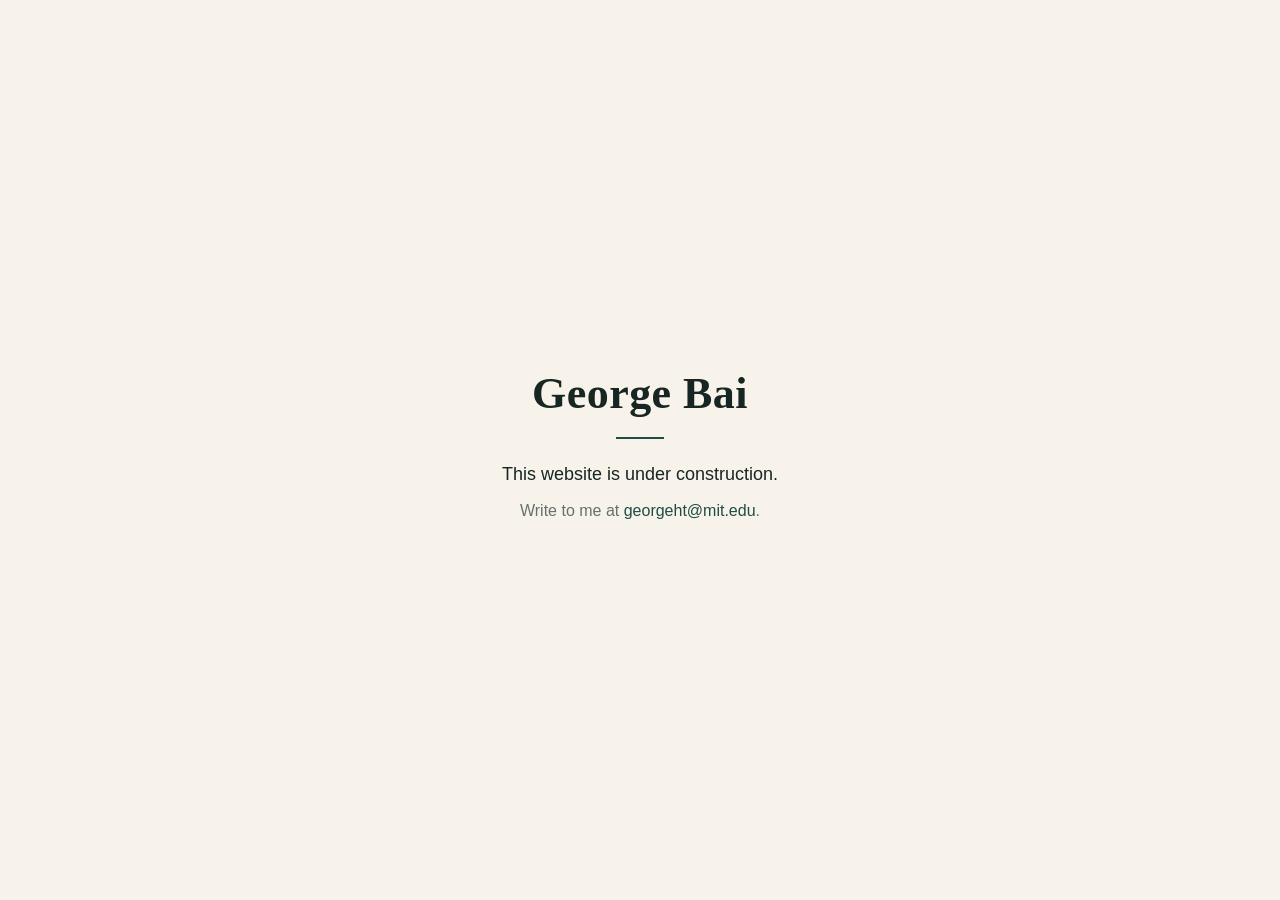
<file: site/index.html>
<!doctype html>
<html lang="en">
<head>
  <meta charset="utf-8">
  <meta name="viewport" content="width=device-width, initial-scale=1">
  <meta name="color-scheme" content="light">
  <meta name="theme-color" content="#1f4d46">
  <title>George Bai</title>
  <meta name="description" content="This website is under construction.">
  <link rel="icon" type="image/svg+xml" href="/favicon.svg">
  <link rel="icon" type="image/png" sizes="32x32" href="/favicon-32x32.png">
  <link rel="icon" href="/favicon.ico" sizes="any">
  <link rel="apple-touch-icon" href="/apple-touch-icon.png">
  <style>
    :root {
      --bg: #f7f3ea;
      --ink: #172622;
      --muted: #65716c;
      --accent: #1f4d46;
      --serif: Georgia, "Times New Roman", serif;
      --sans: -apple-system, BlinkMacSystemFont, "Segoe UI", Helvetica, Arial, sans-serif;
    }
    * { box-sizing: border-box; }
    html, body { height: 100%; }
    body {
      margin: 0;
      display: grid;
      place-items: center;
      padding: 2rem 1.5rem;
      color: var(--ink);
      background: var(--bg);
      font-family: var(--sans);
      font-size: 1rem;
      line-height: 1.7;
      -webkit-font-smoothing: antialiased;
    }
    main { max-width: 32rem; text-align: center; }
    h1 {
      margin: 0 0 1rem;
      font-family: var(--serif);
      font-size: clamp(2rem, 6vw, 2.75rem);
      font-weight: 700;
      letter-spacing: .01em;
      line-height: 1.2;
    }
    hr {
      width: 3rem;
      height: 2px;
      margin: 0 auto 1.25rem;
      border: 0;
      background: var(--accent);
    }
    p { margin: 0 0 .5rem; }
    .status { font-size: 1.125rem; }
    .contact { color: var(--muted); }
    a { color: var(--accent); text-decoration: none; }
    a:hover, a:focus-visible { text-decoration: underline; text-underline-offset: .2em; }
  </style>
</head>
<body>
  <main>
    <h1>George Bai</h1>
    <hr>
    <p class="status">This website is under construction.</p>
    <p class="contact">Write to me at <a href="mailto:georgeht@mit.edu">georgeht@mit.edu</a>.</p>
  </main>
</body>
</html>
</file>
